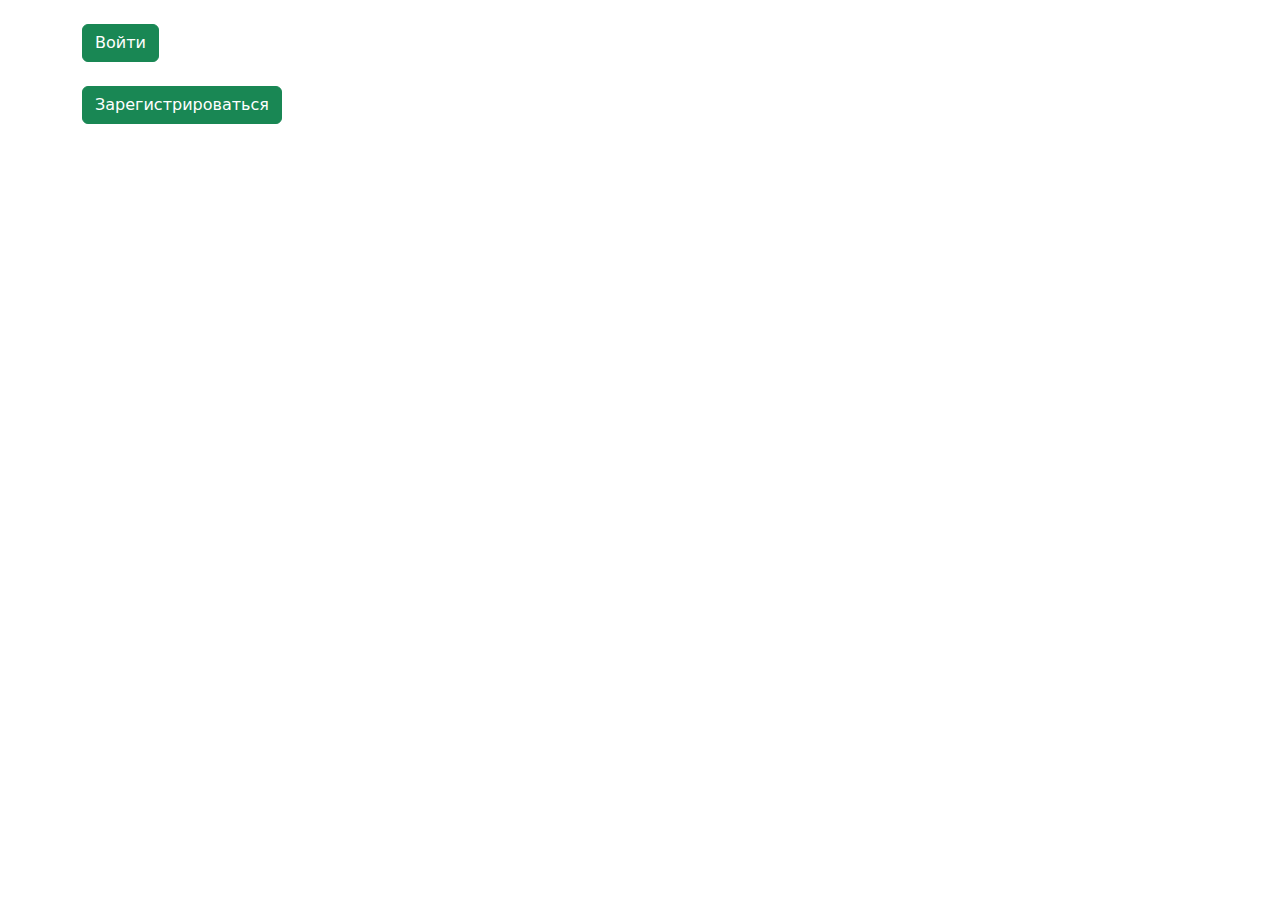
<file: markup/authIlya/index.htm>
<!DOCTYPE html>
<html lang="ru">
<head>
	<meta charset="UTF-8">
	<meta name="viewport" content="width=device-width, initial-scale=1.0">
	<meta http-equiv="X-UA-Compatible" content="ie=edge">
	<link rel="stylesheet" href="https://cdn.jsdelivr.net/npm/bootstrap@5.1.3/dist/css/bootstrap.min.css">
</head>
<body>
	<div class="container mt-4">
		<form action="auth.htm" method="post">
			<button class="btn btn-success" type="submit">Войти</button>
		</form>
	</div>
	<div class="container mt-4">
		<form action="reg.htm" method="post">
			<button class="btn btn-success" type="submit">Зарегистрироваться</button>
		</form>
	</div>
</body>
</file>
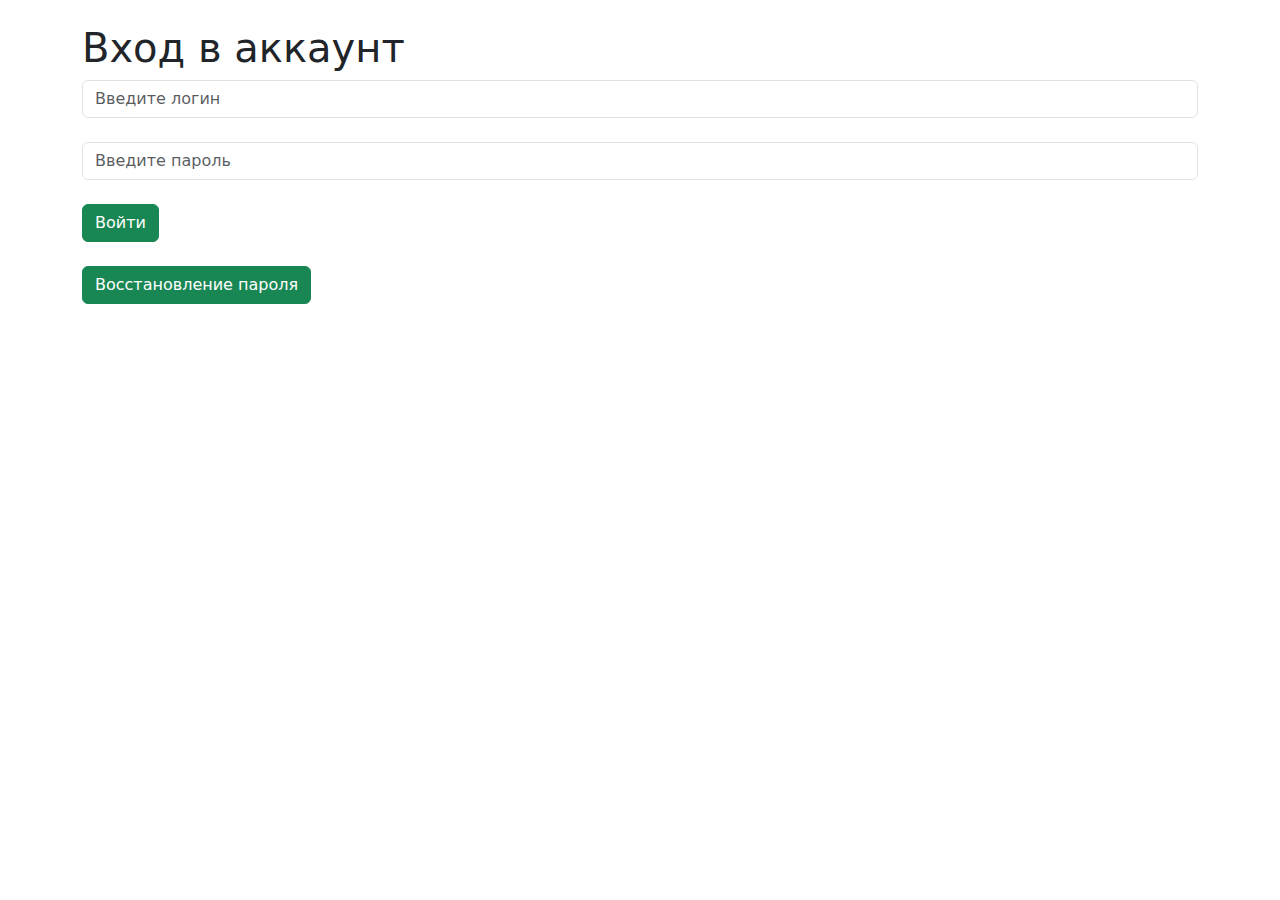
<file: markup/authIlya/auth.htm>
<!DOCTYPE html>
<html lang="ru">
<head>
	<meta charset="UTF-8">
	<meta name="viewport" content="width=device-width, initial-scale=1.0">
	<meta http-equiv="X-UA-Compatible" content="ie=edge">
	<title>Вход в аккаунт</title>
	<link rel="stylesheet" href="https://cdn.jsdelivr.net/npm/bootstrap@5.1.3/dist/css/bootstrap.min.css">
</head>
<body>
	<div class="container mt-4">
		<h1>Вход в аккаунт</h1>
		<form action="checkauth.php" method="post">
			<input type="text" class="form-control" name ="login"
			id="login" placeholder="Введите логин"><br>
			<input type="text" class="form-control" name ="pass"
			id="pass" placeholder="Введите пароль"><br>
			<button class="btn btn-success" type="submit">Войти</button>
		</form>
	</div>
	<div class="container mt-4">
		<form action="recovpass.php" method="post">
			<button class="btn btn-success" type="submit">Восстановление пароля</button>
		</form>
	</div>
</body>
</html>
</file>
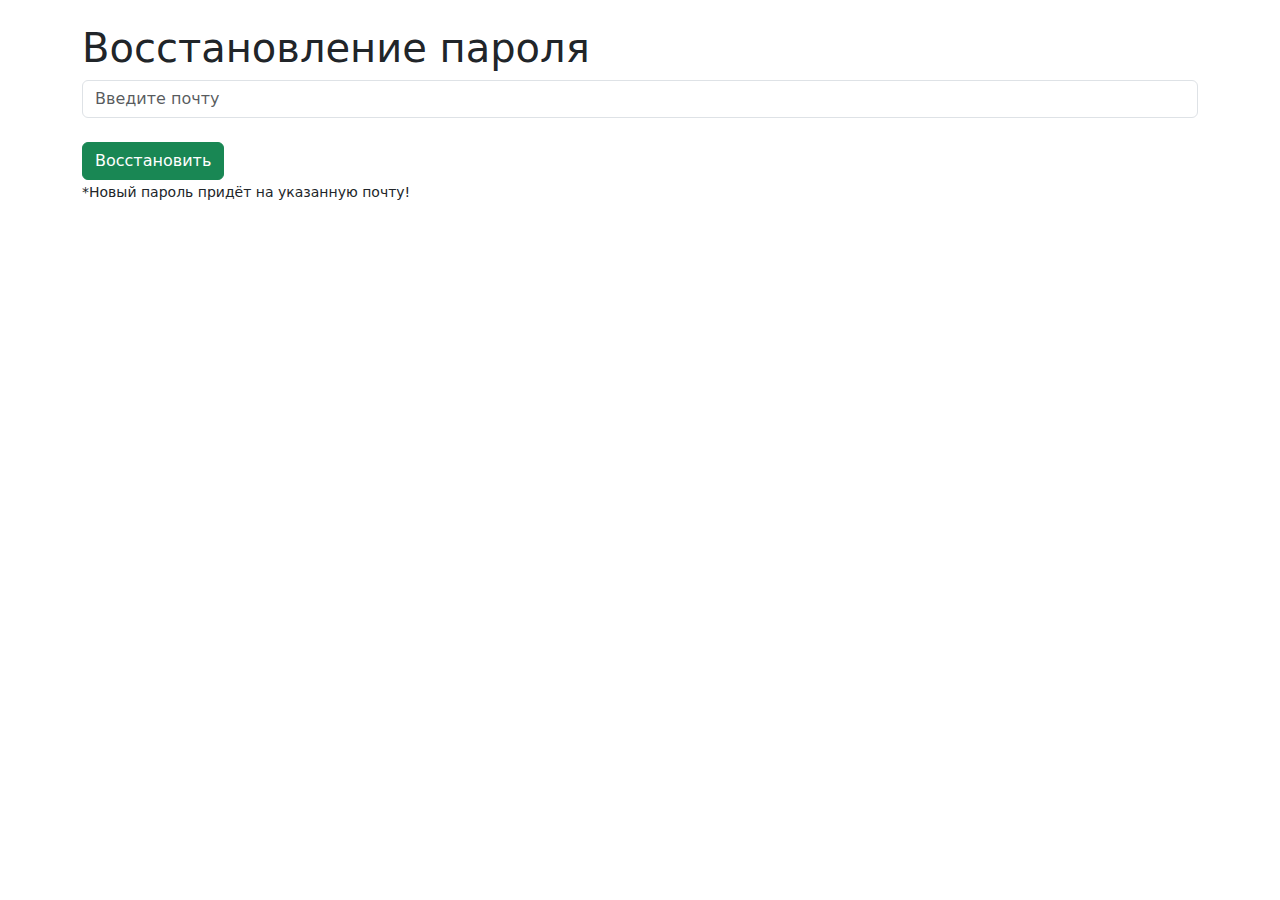
<file: markup/authIlya/recovpass.htm>
<!DOCTYPE html>
<html lang="ru">
<head>
	<meta charset="UTF-8">
	<meta name="viewport" content="width=device-width, initial-scale=1.0">
	<meta http-equiv="X-UA-Compatible" content="ie=edge">
	<title>Вход в аккаунт</title>
	<link rel="stylesheet" href="https://cdn.jsdelivr.net/npm/bootstrap@5.1.3/dist/css/bootstrap.min.css">
</head>
<body>
	<div class="container mt-4">
		<h1>Восстановление пароля</h1>
		<form action="checkrecovpass.php" method="post">
			<input type="text" class="form-control" name ="mail"
			id="mail" placeholder="Введите почту"><br>
			<button class="btn btn-success" type="submit">Восстановить</button>
		</form>
		<small>*Новый пароль придёт на указанную почту!</small>
	</div>
</body>
</file>
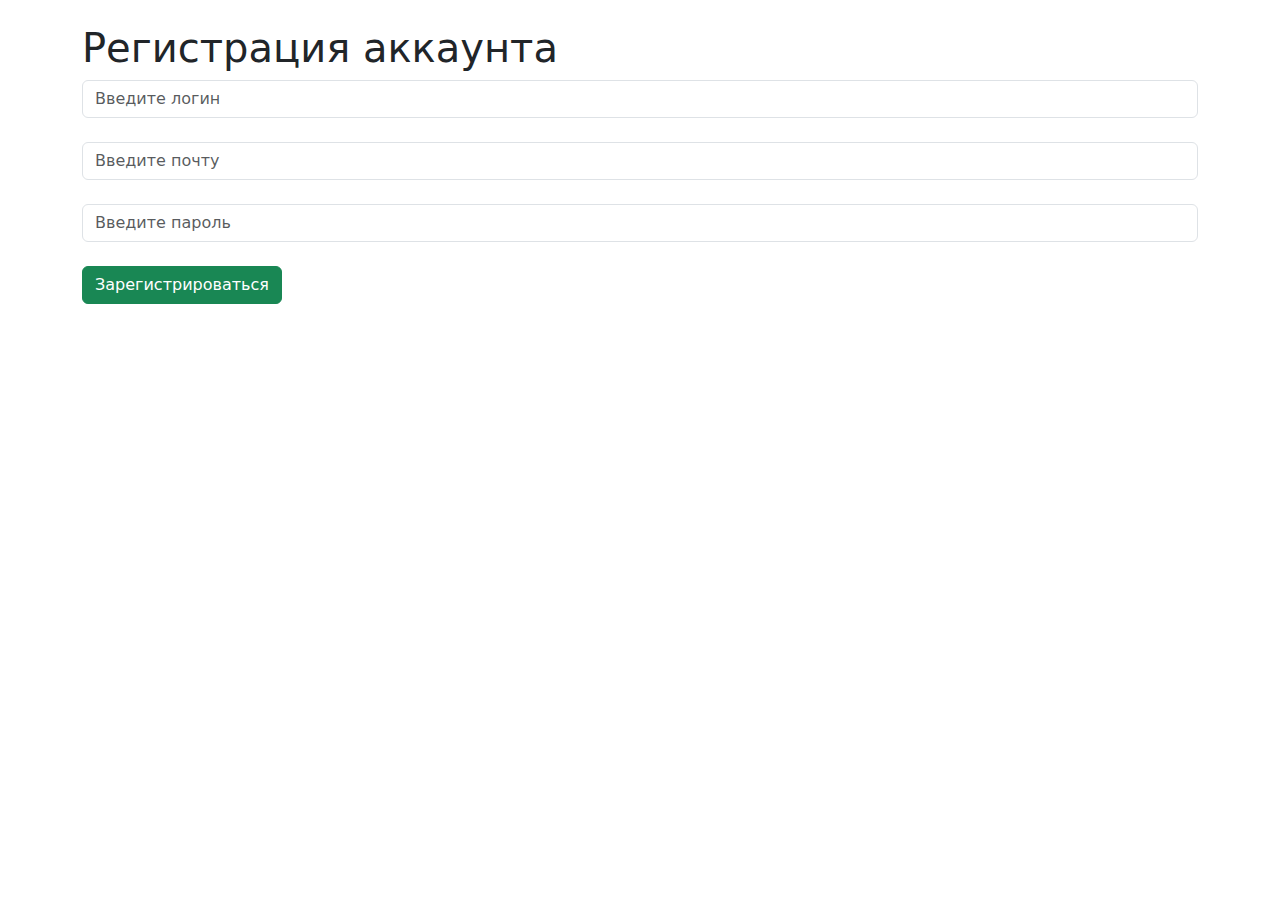
<file: markup/authIlya/reg.htm>
<!DOCTYPE html>
<html lang="ru">
<head>
	<meta charset="UTF-8">
	<meta name="viewport" content="width=device-width, initial-scale=1.0">
	<meta http-equiv="X-UA-Compatible" content="ie=edge">
	<title>Регистрация аккаунта</title>
	<link rel="stylesheet" href="https://cdn.jsdelivr.net/npm/bootstrap@5.1.3/dist/css/bootstrap.min.css">
</head>
<body>
	<div class="container mt-4">
		<h1>Регистрация аккаунта</h1>
		<form action="check.php" method="post">
			<input type="text" class="form-control" name ="login"
			id="login" placeholder="Введите логин"><br>
			<input type="text" class="form-control" name ="mail"
			id="mail" placeholder="Введите почту"><br>
			<input type="password" class="form-control" name ="pass"
			id="pass" placeholder="Введите пароль"><br>
			<button class="btn btn-success" type="submit">Зарегистрироваться</button>
		</form>
	</div>
</body>
</html>
</file>
